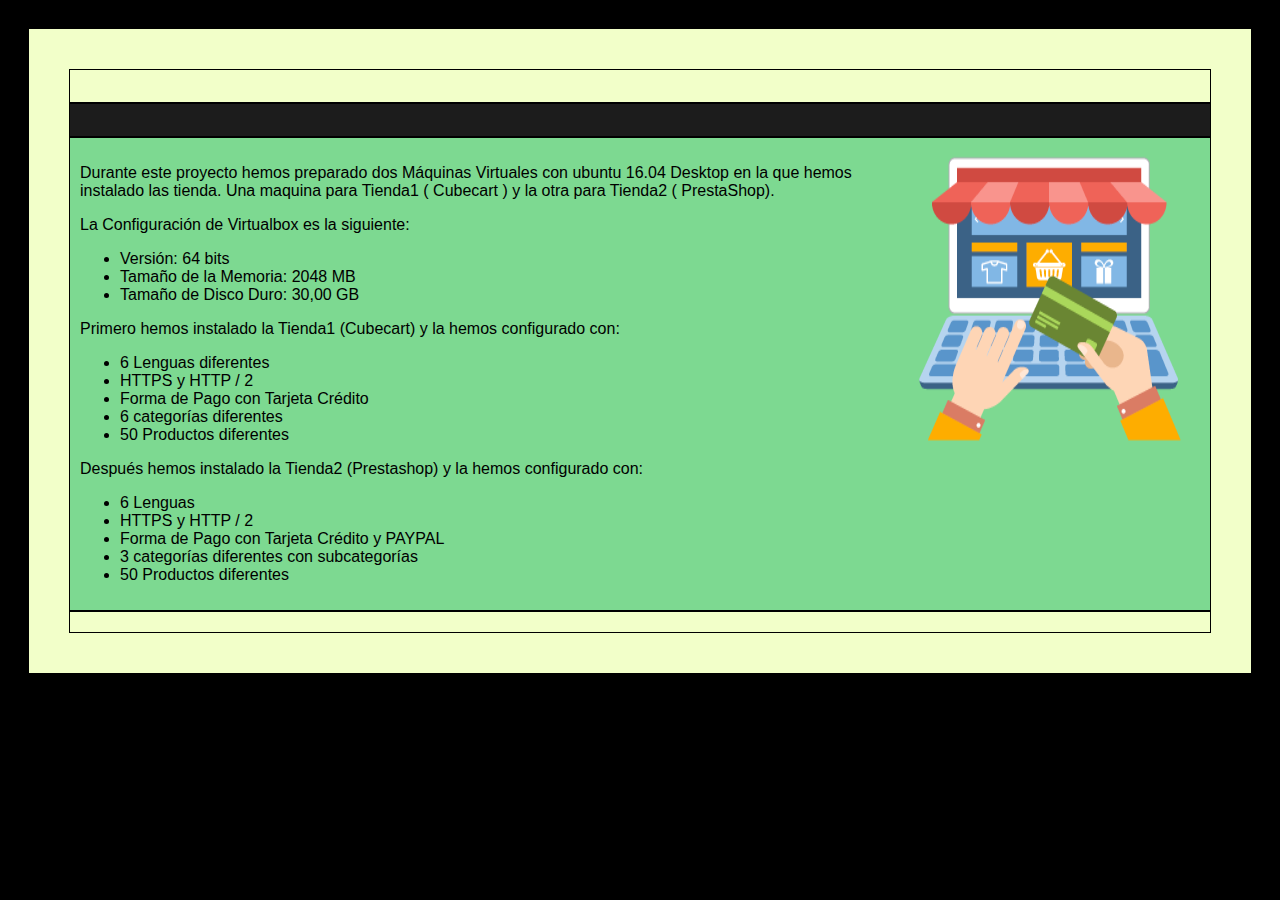
<file: index.html>
<!DOCTYPE html>
<html lang="en">
	<head>
		<meta charset="UTF-8">
		<title>Crèdit de síntesi</title>
		<link rel="stylesheet" type="text/css" href="index.css" />
		<script src="https://www.w3schools.com/lib/w3.js"></script>
	</head>

	<body id="inicio-page">
	<div id="container">


	<div id="header" w3-include-html="header.html"></div>
	<div id="menu" w3-include-html="menu.html"></div>

	<div id="content">


		<img width="300" height="300"src="aak4.png"  align="right">

        <p>Durante este proyecto hemos preparado dos Máquinas Virtuales con
ubuntu 16.04 Desktop en la que hemos instalado las tienda. Una
maquina para Tienda1 ( Cubecart ) y la otra para Tienda2
( PrestaShop).</p>
	<p>La Configuración de Virtualbox es la siguiente:</p>
    <ul>
      <li>Versión: 64 bits</li>
      <li>Tamaño de la Memoria: 2048 MB</li>
      <li>Tamaño de Disco Duro: 30,00 GB</li>
    </ul>
<p>Primero hemos instalado la Tienda1 (Cubecart) y la hemos configurado con: </p>
<ul>
  <li> 6 Lenguas diferentes </li>
  <li>HTTPS y HTTP / 2 </li>
  <li>Forma de Pago con Tarjeta Crédito </li>
  <li>6 categorías diferentes </li>
  <li>50 Productos diferentes </li>
</ul>
<p>Después hemos instalado la Tienda2 (Prestashop) y la hemos configurado con:</p>
	<ul>
		<li>6 Lenguas </li>
		<li> HTTPS y HTTP / 2 </li>
		<li> Forma de Pago con Tarjeta Crédito y PAYPAL </li>
		<li> 3 categorías diferentes con subcategorías </li>
		<li> 50 Productos diferentes</li>
	</ul>
    </div>
		<!-- End content -->

    <div id="footer" w3-include-html="footer.html"></div>
</div>
<!-- End container -->

	<!-- https://www.w3schools.com/howto/howto_html_include.asp -->
	<!-- Call the w3 include script to compute included pages -->
	<script>
	w3.includeHTML();
	</script>

	</body>
</html>
</file>
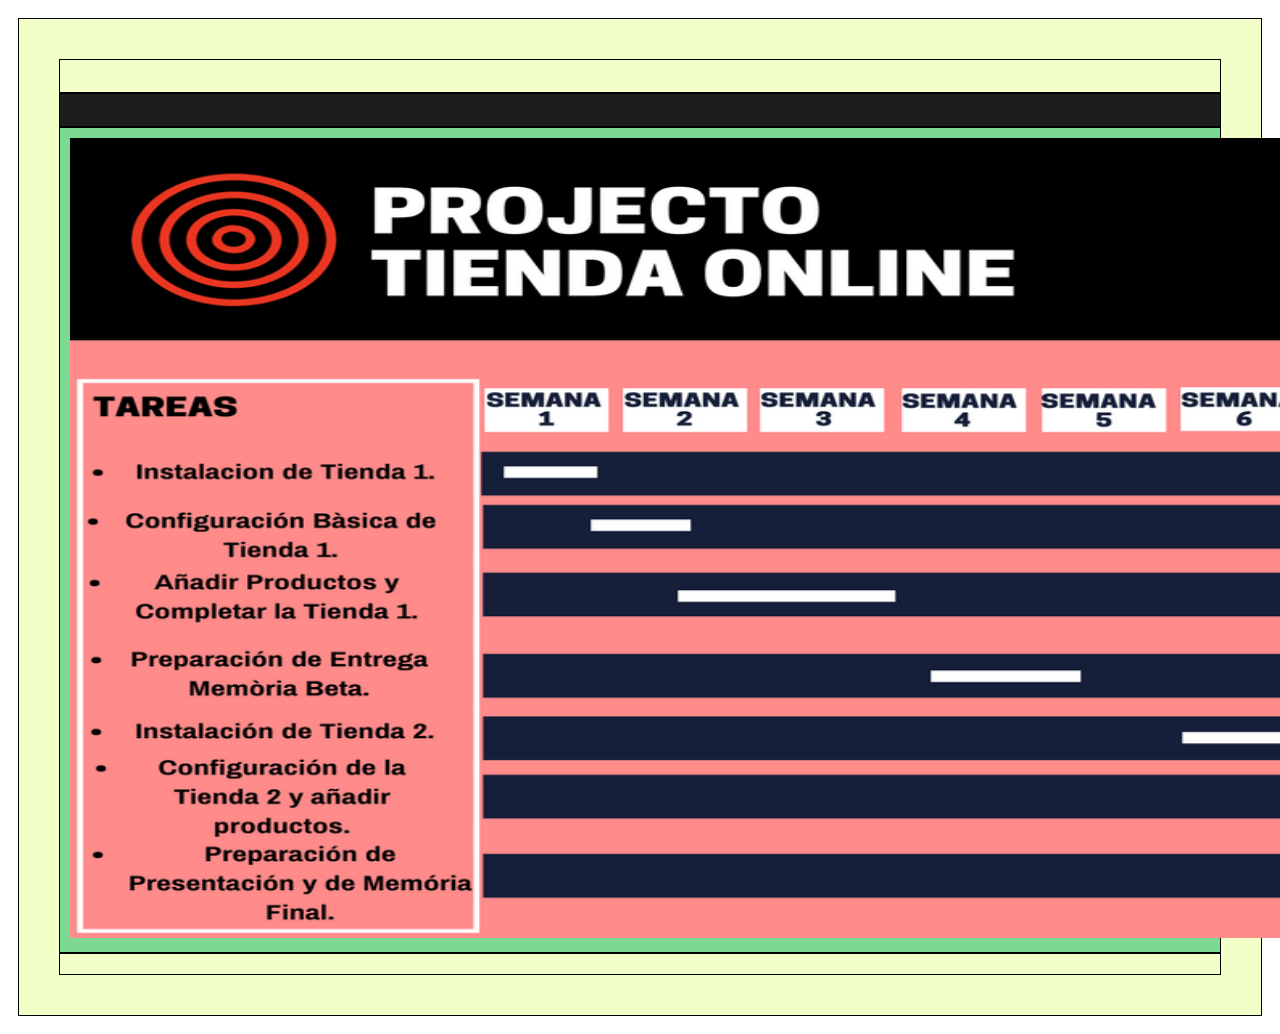
<file: diagrama.html>
<!DOCTYPE html>
<html lang="en">
	<head>
		<meta charset="UTF-8">
		<title>Crèdit de síntesi</title>
		<link rel="stylesheet" type="text/css" href="index.css" />
		<script src="https://www.w3schools.com/lib/w3.js"></script>
	</head>

	<body id="diagrama">
	<div id="container">
  <div id="header" w3-include-html="header.html"></div>
  <div id="menu" w3-include-html="menu.html"></div>

	<div id="content">
		<img width="1650px" height="800px"src="aak5.png";>


  </div>
	<!-- End content -->

    <div id="footer" w3-include-html="footer.html"></div>
</div>
<!-- End container -->

	<!-- https://www.w3schools.com/howto/howto_html_include.asp -->
	<!-- Call the w3 include script to compute included pages -->
	<script>
	w3.includeHTML();
	</script>

	</body>
</html>
</file>
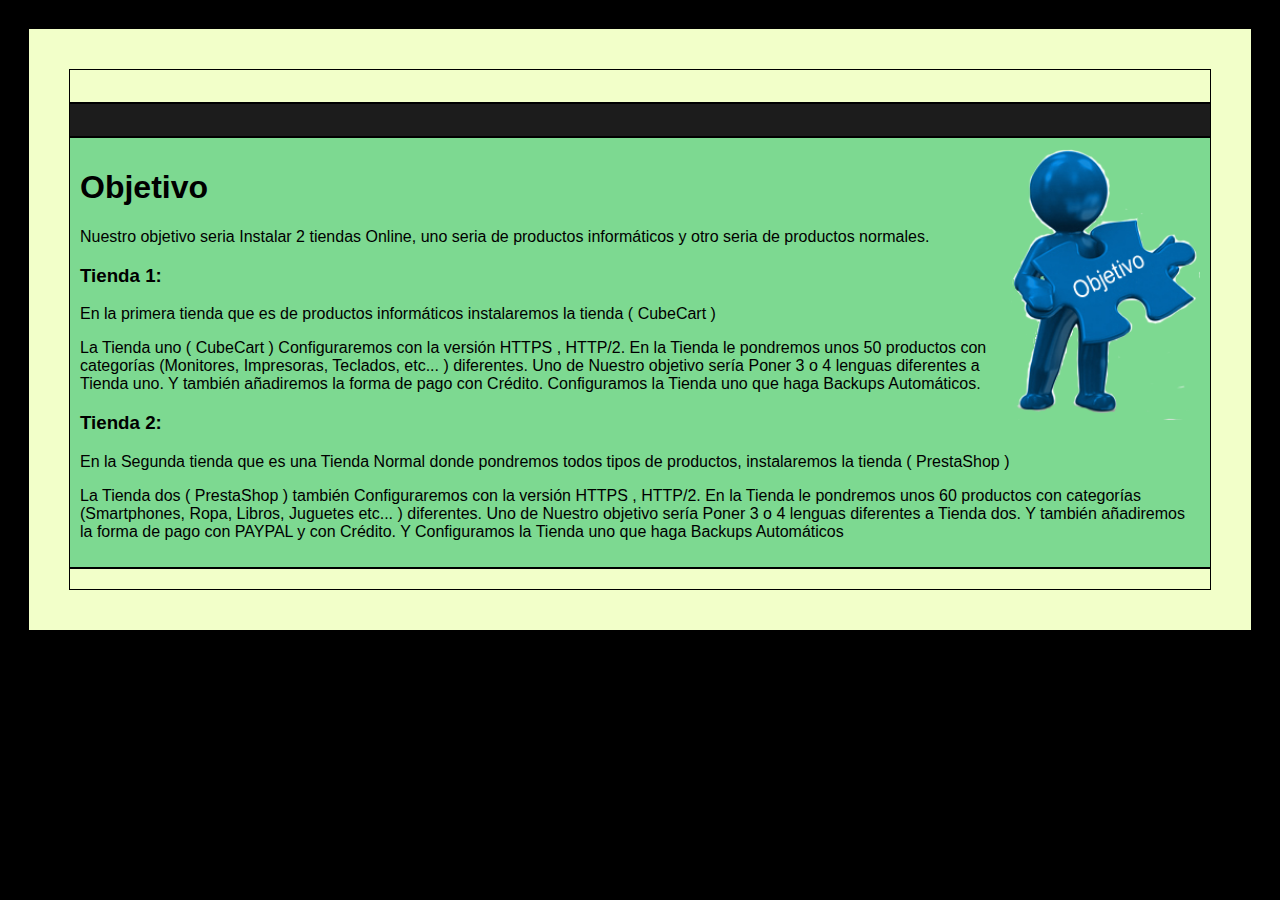
<file: objetivo.html>
<!DOCTYPE html>
<html lang="en">
	<head>
		<meta charset="UTF-8">
		<title>Crèdit de síntesi</title>
		<link rel="stylesheet" type="text/css" href="index.css" />
		<script src="https://www.w3schools.com/lib/w3.js"></script>
	</head>

	<body id="objetivo-page">
	<div id="container">
  <div id="header" w3-include-html="header.html"></div>
  <div id="menu" w3-include-html="menu.html"></div>

	<div id="content">
		<img width="189" heigth="97" src="aak1.png"  align="right">

    <h1>Objetivo</h1>
    <p>Nuestro objetivo seria Instalar 2 tiendas Online, uno seria de
productos informáticos y otro seria de productos normales.</p>
    <h3> Tienda 1:</h3>
<p>En la primera tienda que es de productos informáticos
instalaremos la tienda ( CubeCart )</p>
<p>La Tienda uno ( CubeCart ) Configuraremos con la versión HTTPS , HTTP/2.
En la Tienda le pondremos unos 50 productos con categorías (Monitores,
Impresoras, Teclados, etc... ) diferentes. Uno de Nuestro objetivo sería Poner 3 o
4 lenguas diferentes a Tienda uno. Y también añadiremos la forma de pago con
Crédito. Configuramos la Tienda uno que haga Backups Automáticos.</p>
<h3> Tienda 2:</h3>
<p>En la Segunda tienda que es una Tienda Normal
donde pondremos todos tipos de productos,
instalaremos la tienda ( PrestaShop )</p>
<p>La Tienda dos ( PrestaShop ) también Configuraremos con la versión HTTPS ,
HTTP/2. En la Tienda le pondremos unos 60 productos con categorías
(Smartphones, Ropa, Libros, Juguetes etc... ) diferentes. Uno de Nuestro objetivo
sería Poner 3 o 4 lenguas diferentes a Tienda dos. Y también añadiremos la forma
de pago con PAYPAL y con Crédito. Y Configuramos la Tienda uno que haga
Backups Automáticos</p>


  </div>
	<!-- End content -->

    <div id="footer" w3-include-html="footer.html"></div>
</div>
<!-- End container -->

	<!-- https://www.w3schools.com/howto/howto_html_include.asp -->
	<!-- Call the w3 include script to compute included pages -->
	<script>
	w3.includeHTML();
	</script>

	</body>
</html>
</file>
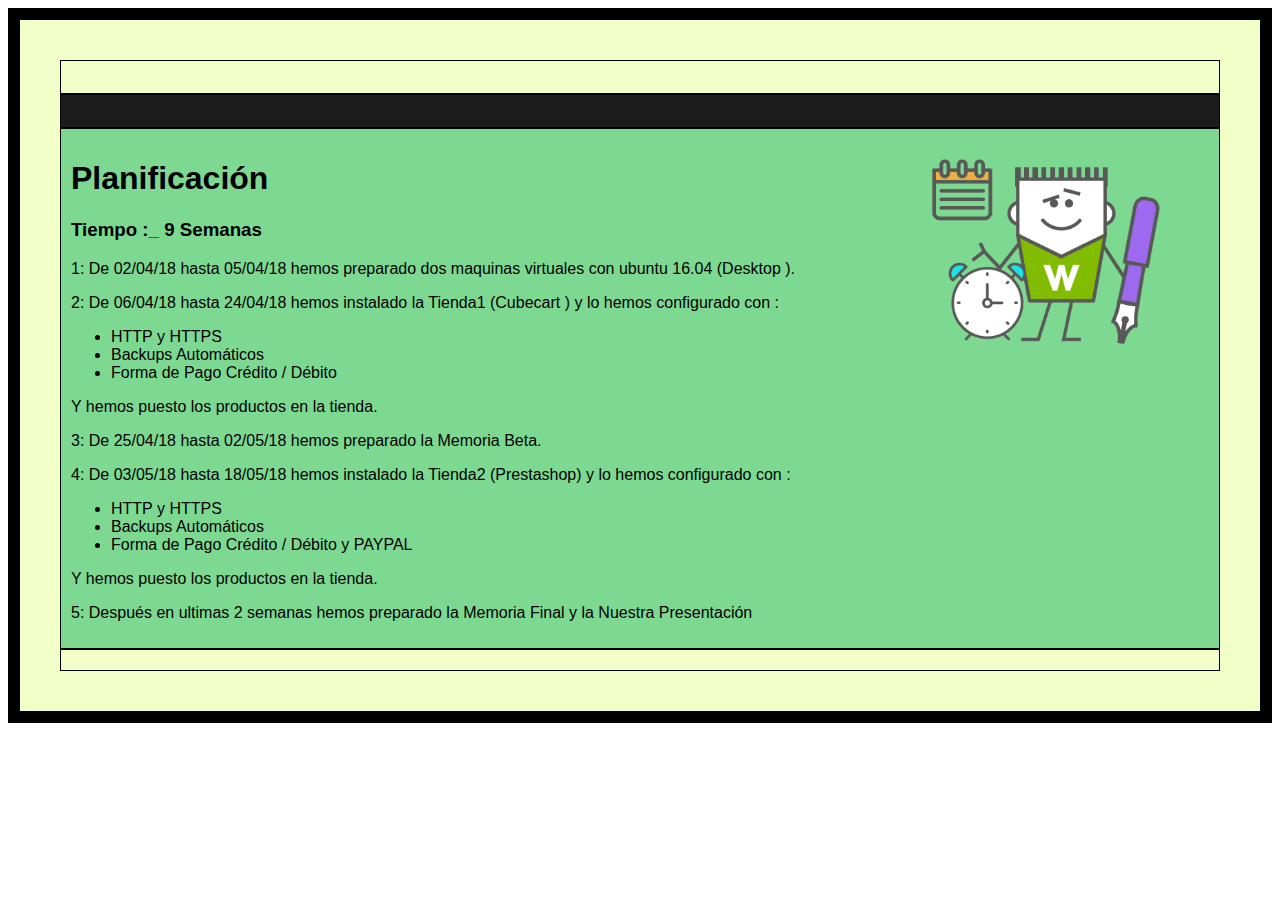
<file: planificacion.html>
<!DOCTYPE html>
<html lang="en">
	<head>
		<meta charset="UTF-8">
		<title>Crèdit de síntesi</title>
		<link rel="stylesheet" type="text/css" href="index.css" />
		<script src="https://www.w3schools.com/lib/w3.js"></script>
	</head>

	<body>
		<div id="planificacion-page">
	<div id="container">



  <div id="header" w3-include-html="header.html"></div>
  <div id="menu" w3-include-html="menu.html"></div>

	<div id="content">
				<img width="329" heigth="97" src="aak3.png"  align="right">

    <h1>Planificación</h1>
    <h3>Tiempo :_ 9 Semanas</h3>
    <p>1: De 02/04/18 hasta 05/04/18 hemos preparado dos maquinas virtuales con
ubuntu 16.04 (Desktop ).</p>
<p>2: De 06/04/18 hasta 24/04/18 hemos instalado la Tienda1 (Cubecart ) y lo
hemos configurado con :</p>
<ul>
  <li>HTTP y HTTPS</li>
  <li>Backups Automáticos</li>
  <li>Forma de Pago Crédito / Débito </li>
</ul>
<p>Y hemos puesto los productos en la tienda.<p/>
<p>3: De 25/04/18 hasta 02/05/18 hemos preparado la Memoria Beta.</p>
<p>4: De 03/05/18 hasta 18/05/18 hemos instalado la Tienda2 (Prestashop) y lo
hemos configurado con :</p>
<ul>
  <li>HTTP y HTTPS</li>
  <li>Backups Automáticos</li>
  <li>Forma de Pago Crédito / Débito y PAYPAL</li>
</ul>
<p>Y hemos puesto los productos en la tienda.</p>
<p>5: Después en ultimas 2 semanas hemos preparado la Memoria Final y la
Nuestra Presentación</p>
  </div>
	<!-- End content -->

    <div id="footer" w3-include-html="footer.html"></div>
</div>
<!-- End container -->

	<!-- https://www.w3schools.com/howto/howto_html_include.asp -->
	<!-- Call the w3 include script to compute included pages -->
	<script>
	w3.includeHTML();
	</script>

	</body>
</html>
</file>
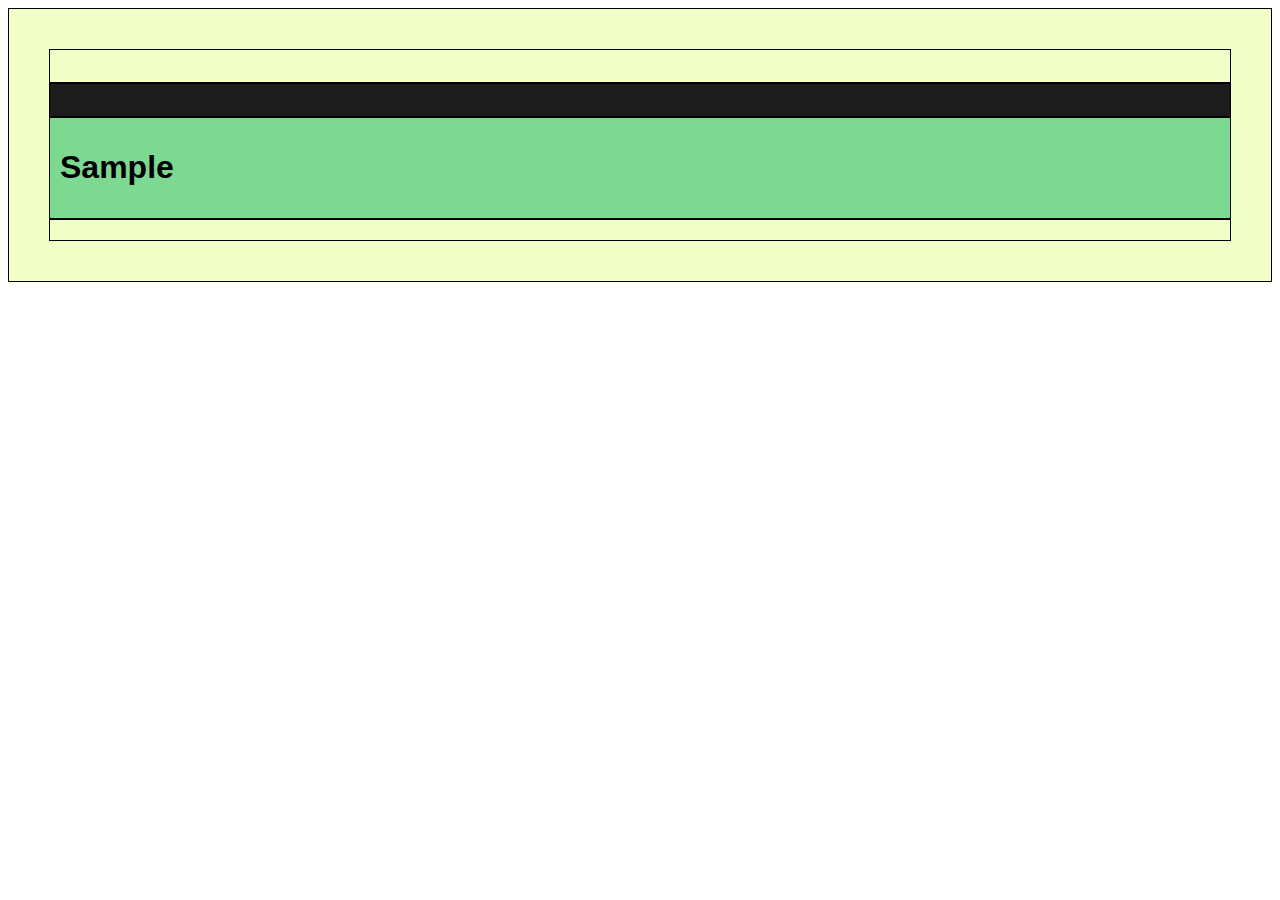
<file: sample.html>
<!DOCTYPE html>
<html lang="en">
	<head>
		<meta charset="UTF-8">
		<title>Crèdit de síntesi</title>
		<link rel="stylesheet" type="text/css" href="index.css" />
		<script src="https://www.w3schools.com/lib/w3.js"></script>
	</head>

	<body>
	<div id="container">
  <div id="header" w3-include-html="header.html"></div>
  <div id="menu" w3-include-html="menu.html"></div>

	<div id="content">
    <h1>Sample</h1>

  </div>
	<!-- End content -->

    <div id="footer" w3-include-html="footer.html"></div>
</div>
<!-- End container -->

	<!-- https://www.w3schools.com/howto/howto_html_include.asp -->
	<!-- Call the w3 include script to compute included pages -->
	<script>
	w3.includeHTML();
	</script>

	</body>
</html>
</file>
<file: index.css>
* { box-sizing: border-box; }

div {
  border: thin solid black;
}

body {
    text-align:center;
    font-family: arial;
}

#header { padding: 1em; }
#menu {
  padding: 1em;
background-color:#1C1C1C;}

nav a {
  padding: 16.5px;
  border:  thin solid black;
  color: white;
  margin-left: 2%;
}

#container {
  padding: 40px;
  width: 100%;
  margin: 0px auto;
  text-align: left;
  background-color:
   #f2ffc9;

}

#content {
    width:100%;
    padding: 10px;
    float: left;
    background-color: #7dd991;


}

#footer {
  padding: 10px;
  clear: both;
  color: black;
}

#slimline {
color :red;
}

#inicio-page {
background-color: black;
    padding: 20px;

}

#objetivo-page {
    padding: 20px;

background-color: black;
}



#planificacion-page {
    padding: 10px;
    background-color: black;
}


#diagrama{
  padding: 10px;

}
</file>
